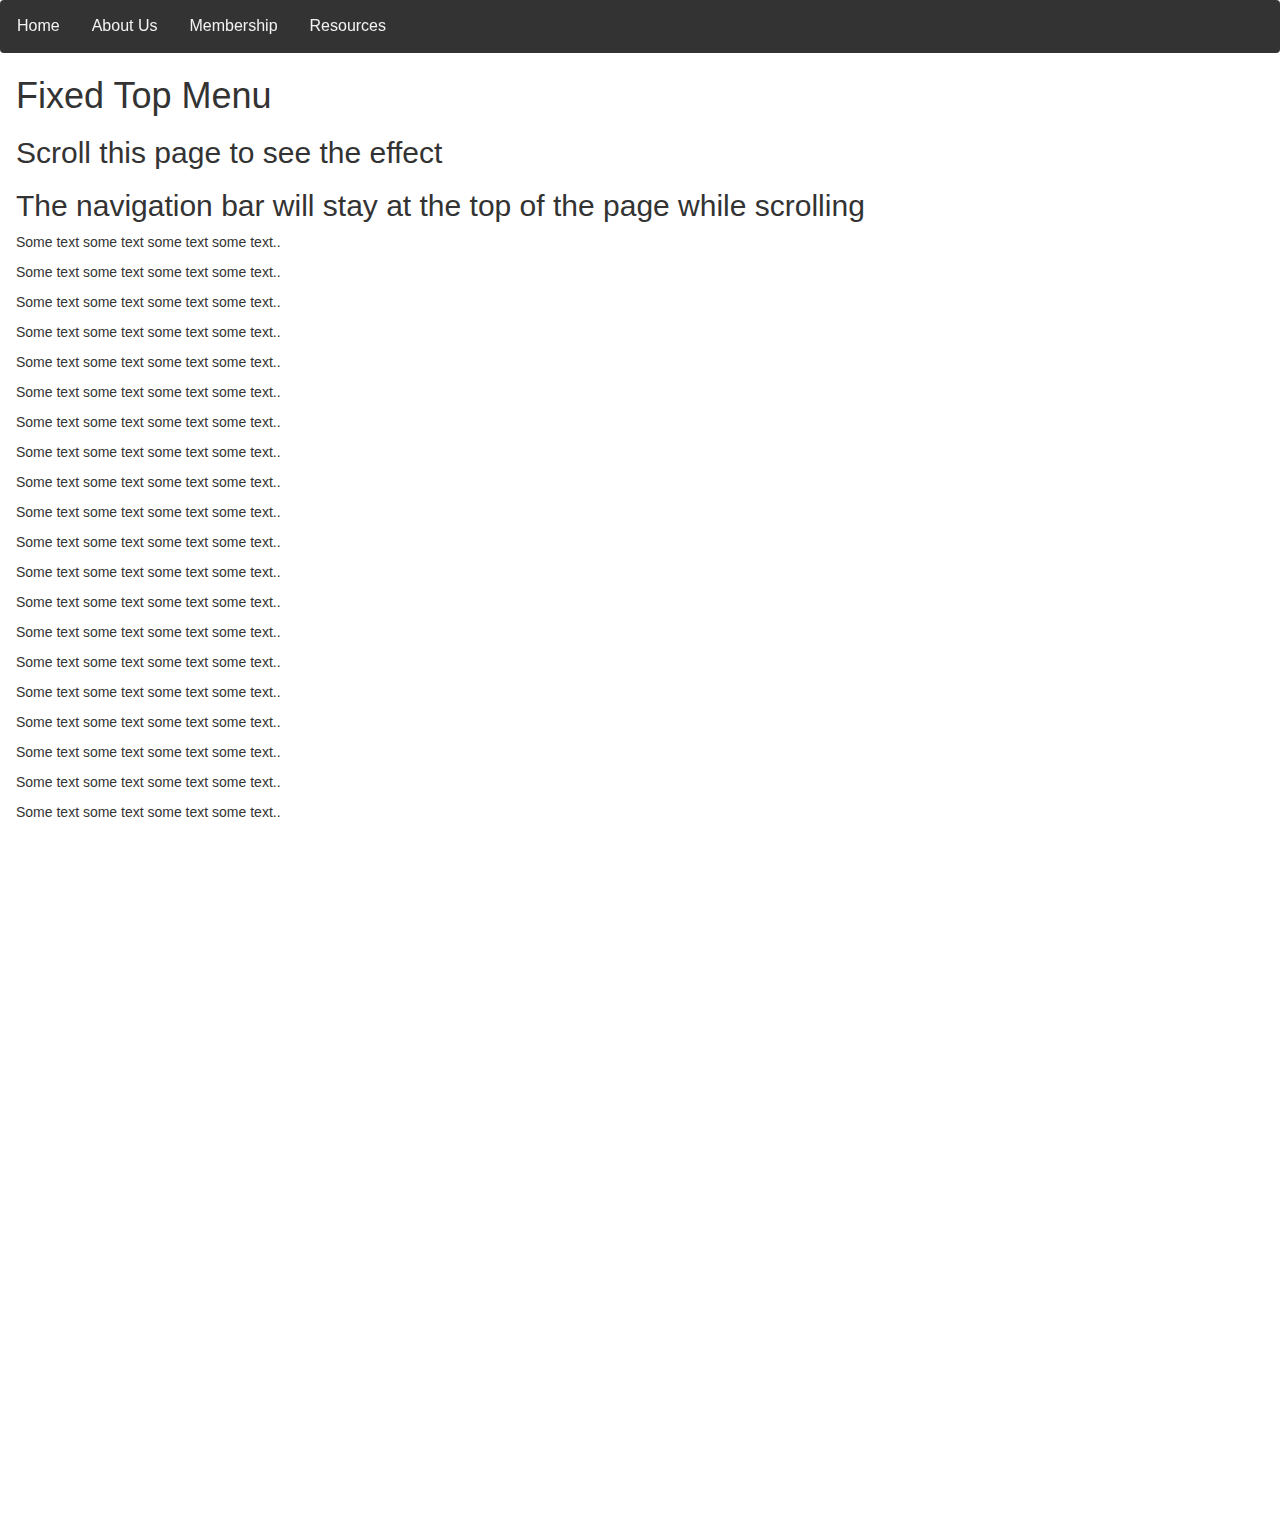
<file: about.html>
<!DOCTYPE html>
<html lang="en">
<head>
    <title>DISC @ ASU::About</title>
    <meta charset="utf-8">
    <meta name="viewport" content="width=device-width, initial-scale=1">
    <link rel="stylesheet" href="https://maxcdn.bootstrapcdn.com/bootstrap/3.4.1/css/bootstrap.min.css">
    <script src="https://ajax.googleapis.com/ajax/libs/jquery/3.5.1/jquery.min.js"></script>
    <script src="https://maxcdn.bootstrapcdn.com/bootstrap/3.4.1/js/bootstrap.min.js"></script>
    <link rel="stylesheet" href="./style.css">
</head>

<body>
  <div class="navbar">
    <a href="#home">Home</a>
    <a href="#news">About Us</a>
    <a href="#contact">Membership</a>
    <a href="#">Resources</a>
  </div>

  <div class="main">
  <h1>Fixed Top Menu</h1>
  <h2>Scroll this page to see the effect</h2>
  <h2>The navigation bar will stay at the top of the page while scrolling</h2>

  <p>Some text some text some text some text..</p>
  <p>Some text some text some text some text..</p>
  <p>Some text some text some text some text..</p>
  <p>Some text some text some text some text..</p>
  <p>Some text some text some text some text..</p>
  <p>Some text some text some text some text..</p>
  <p>Some text some text some text some text..</p>
  <p>Some text some text some text some text..</p>
  <p>Some text some text some text some text..</p>
  <p>Some text some text some text some text..</p>
  <p>Some text some text some text some text..</p>
  <p>Some text some text some text some text..</p>
  <p>Some text some text some text some text..</p>
  <p>Some text some text some text some text..</p>
  <p>Some text some text some text some text..</p>
  <p>Some text some text some text some text..</p>
  <p>Some text some text some text some text..</p>
  <p>Some text some text some text some text..</p>
  <p>Some text some text some text some text..</p>
  <p>Some text some text some text some text..</p>
</div>

</body>
</html>
</file>
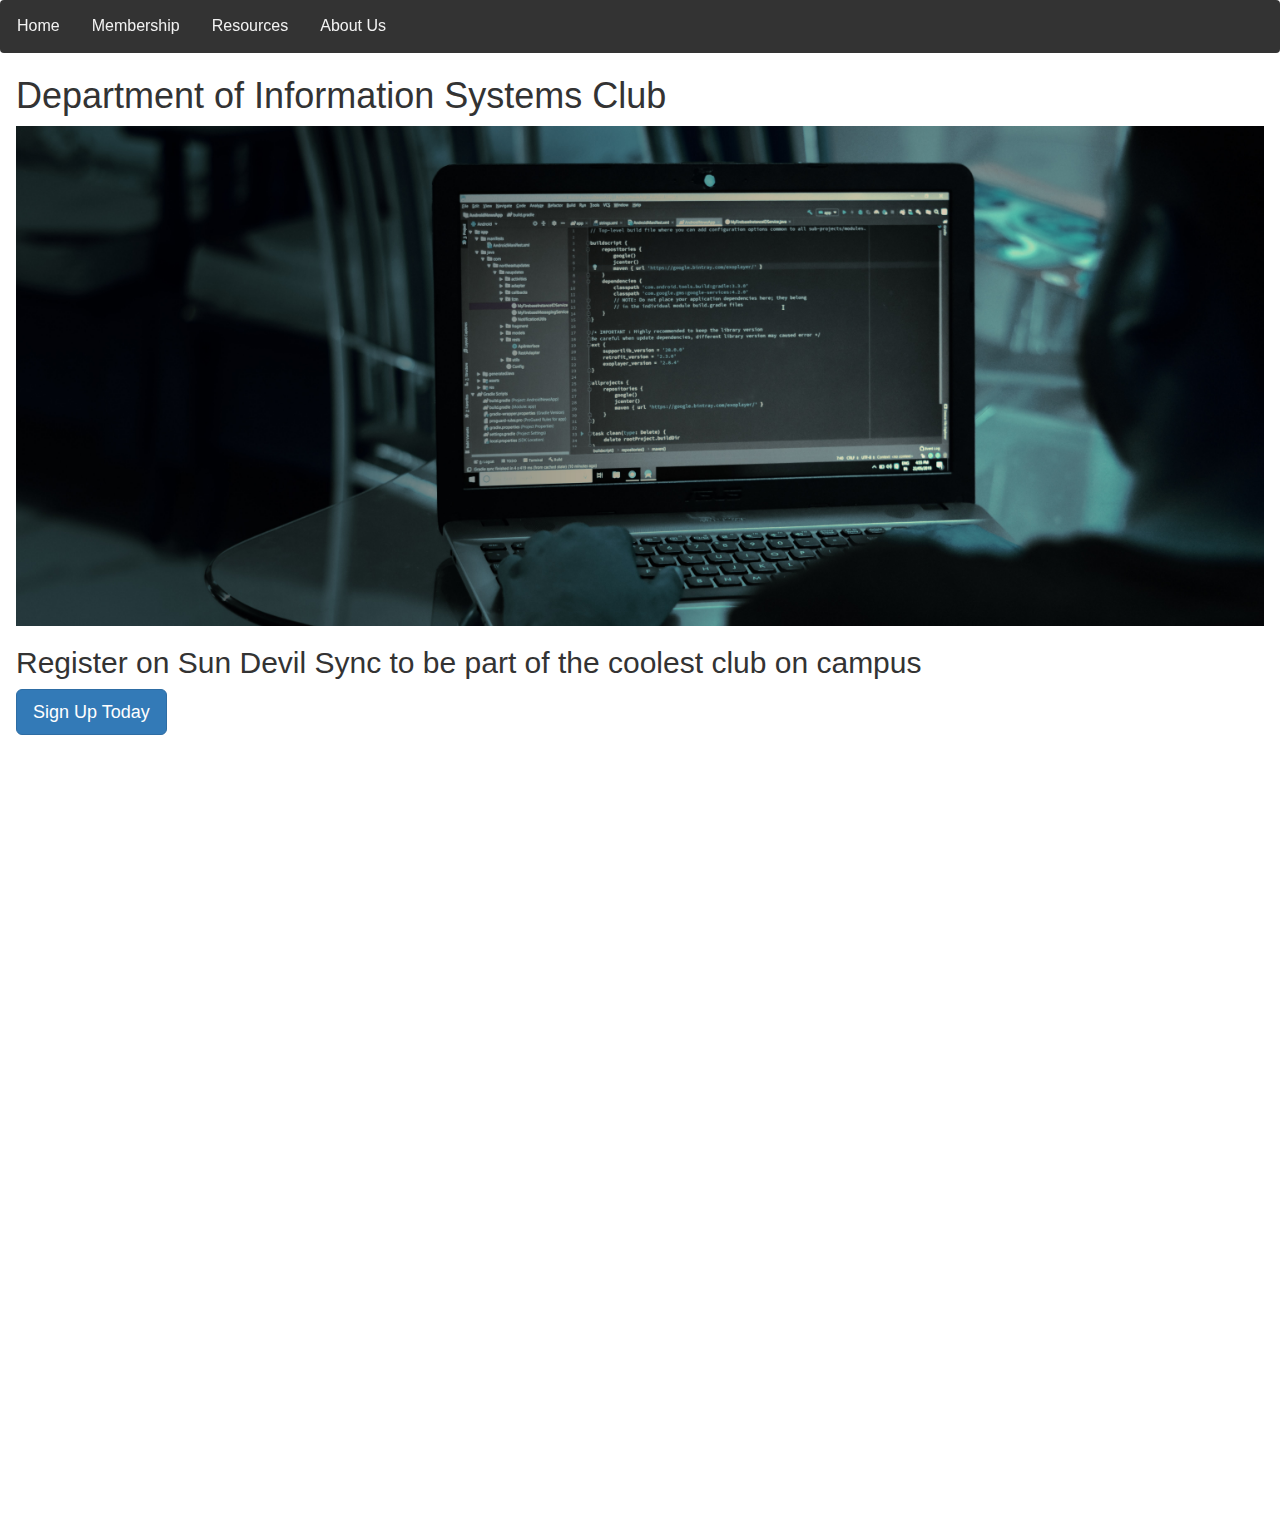
<file: executive.html>
<!DOCTYPE html>
<html lang="en">
<head>
    <title>DISC @ ASU</title>
    <meta charset="utf-8">
    <meta name="viewport" content="width=device-width, initial-scale=1">
    <link rel="stylesheet" href="https://maxcdn.bootstrapcdn.com/bootstrap/3.4.1/css/bootstrap.min.css">
    <script src="https://ajax.googleapis.com/ajax/libs/jquery/3.5.1/jquery.min.js"></script>
    <script src="https://maxcdn.bootstrapcdn.com/bootstrap/3.4.1/js/bootstrap.min.js"></script>
    <link rel="stylesheet" href="./style.css">
</head>

<body>
  <div class="navbar">
    <a href="./index.html">Home</a>

    <div class="dropdown">
      <a href="#" class="dropbtn">About Us</a>
      <br><br>
      <div class="dropdown-content">
        <a href="#">Executive Board</a>
        <a href="#">Events</a>
      </div>
    </div>

    <a href="#contact">Membership</a>

    <a href="#">Resources</a>
  </div>

  <div class="main">
    <h1>Department of Information Systems Club</h1>
    <div id="homehero">
      <!--placeholder-->
    </div>

    <h2>Register on Sun Devil Sync to be part of the coolest club on campus</h2>
    <a href="https://asu.campuslabs.com/engage/organization/disc" class="btn btn-lg btn-primary" target="_blank">Sign Up Today</a>



  <!--end tag for main-->
  </div>

</body>
</html>
</file>
<file: style.css>
/* The navigation bar */
.navbar {
  /* overflow: hidden; */
  background-color: #333;
  position: fixed; /* Set the navbar to fixed position */
  top: 0; /* Position the navbar at the top of the page */
  width: 100%; /* Full width */
  font-size: 16px;
}

/* Dropdown Button */
.dropbtn {
  background-color: #333;
  color: white;
  padding: 16px;
  border: none;
}

/* The container <div> - needed to position the dropdown content */
.dropdown {
  position: relative;
  display: inline-block;
}

.dropdown button {
  background-color: inherit;
}

/* Dropdown Content (Hidden by Default) */
.dropdown-content {
  display: none;
  position: absolute;
  background-color: #333;
  min-width: 160px;
  z-index: 1;
}

/* Links inside the dropdown */
.dropdown-content a {
  color: white;
  padding: 14px 16px;
  text-decoration: none;
  display: block;
}

/* Change color of dropdown links on hover */
.dropdown-content a:hover {background-color: #ddd;}

/* Show the dropdown menu on hover */
.dropdown:hover .dropdown-content {display: block;}

/* Change the background color of the dropdown button when the dropdown content is shown */
.dropdown:hover .dropbtn {background-color: #ddd;}

/* Links inside the navbar */
.navbar a {
  float: left;
  display: block;
  color: #f2f2f2;
  text-align: center;
  padding: 14px 16px;
  text-decoration: none;
}

/* Change background on mouse-over */
.navbar a:hover {
  background: #ddd;
  color: black;
}



/* Main content */
.main {
  padding: 16px;
  margin-top: 40px;
  height: 1500px;
}

#homehero {
  height: 500px;
  background-image: url("./slide-2.jpg");
  background-size:cover;
  background-repeat: no-repeat;
}
</file>
